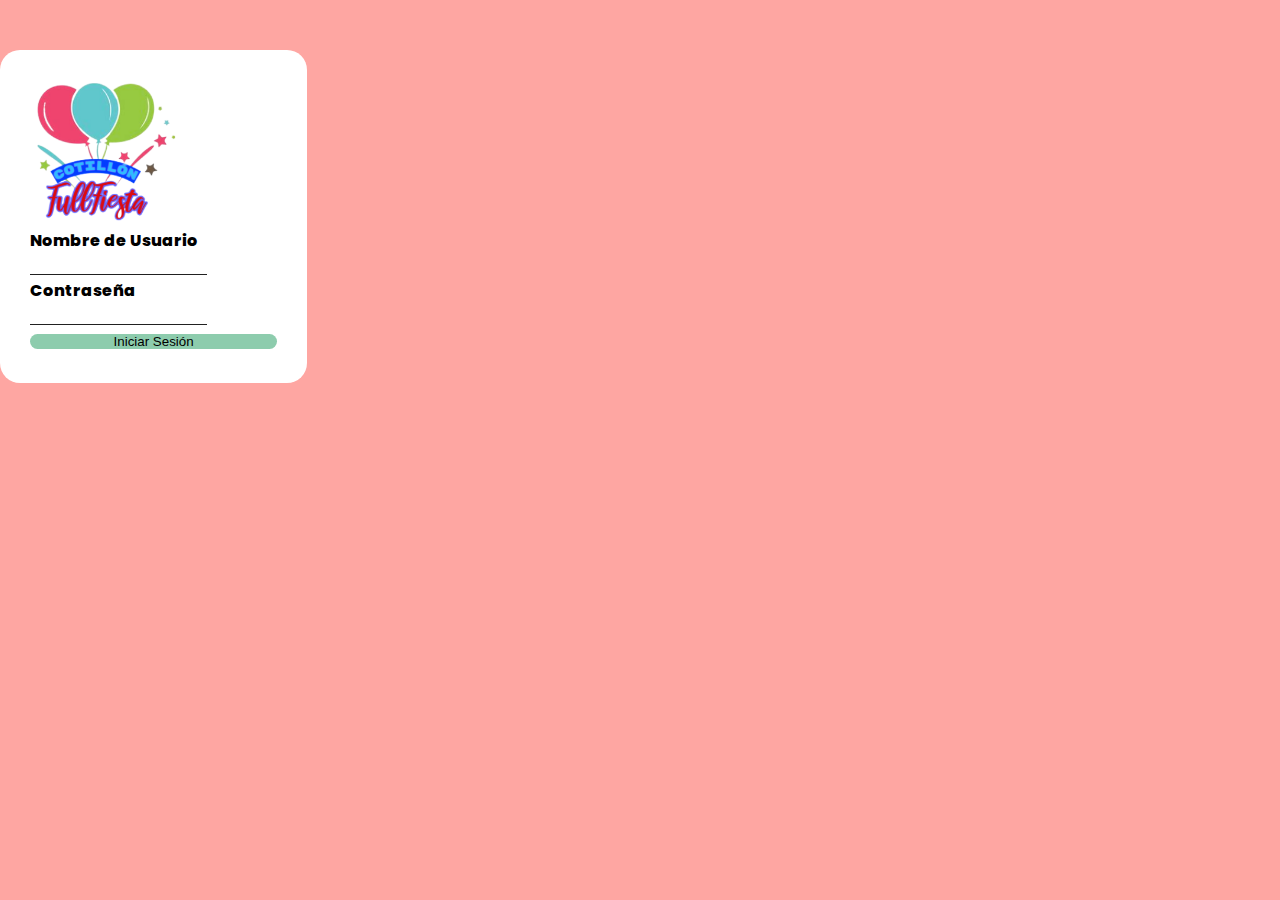
<file: frontend/login.html>
<!doctype html>
<html lang="en">

<head>

  <meta charset="utf-8">
  <meta name="viewport" content="width=device-width, initial-scale=1">
  <link href="https://cdn.jsdelivr.net/npm/bootstrap@5.0.2/dist/css/bootstrap.min.css" rel="stylesheet"
    integrity="sha384-EVSTQN3/azprG1Anm3QDgpJLIm9Nao0Yz1ztcQTwFspd3yD65VohhpuuCOmLASjC" crossorigin="anonymous">
  <link rel="shortcut icon" href="favicon.ico" type="image/x-icon">
  <link href="/frontend/css/login.css" rel="stylesheet">
  <title>Login Form</title>
</head>

<body>
  <div class="container-fluid ">

    <form class="mx-auto text-center" id="loginForm" method="post">
      <img src="/frontend/img/logo.png" alt="Logo FullFiesta" class="img-fluid mx-auto d-block mb-4 mt-4"
        style="max-width: 150px;">
      <div class="mb-3 mt-5">
        <label for="username" class="form-label">Nombre de Usuario</label>
        <input type="text" class="form-control" id="username" name="username" aria-describedby="emailHelp">
      </div>
      <div class="mb-3">
        <label for="password" class="form-label">Contraseña</label>
        <input type="password" class="form-control" id="password" name="password">
      </div>

      <button type="submit" class="btn btn-primary mt-5">Iniciar Sesión</button>
    </form>
  </div>



  <script src="https://cdn.jsdelivr.net/npm/bootstrap@5.0.2/dist/js/bootstrap.bundle.min.js"
    integrity="sha384-MrcW6ZMFYlzcLA8Nl+NtUVF0sA7MsXsP1UyJoMp4YLEuNSfAP+JcXn/tWtIaxVXM"
    crossorigin="anonymous"></script>
  <script src="/static/js/login.js"></script>
</body>

</html>
</file>
<file: frontend/css/login.css>
@import url('https://fonts.googleapis.com/css2?family=Poppins:wght@200&display=swap');
*{
    padding: 0;
    margin: 0;
    box-sizing: border-box;
  
}

body{
    background: #fea6a2;
    font-family: 'Poppins', sans-serif;

}
form{
    border-radius: 20px;
    margin-top: 50px !important;
    width: 24% !important;
    background-color: white !important;
    padding: 30px;
}

.btn-primary{
    width: 100%;
    border: none;
    border-radius: 50px;
    background: #8dccad;
    
}

.form-control{
    color: rgba(0,0,0,.87);
    border-bottom-color: rgba(0,0,0,.42);
    box-shadow: none !important;
    border: none;
    border-bottom: 1px solid;
    border-radius: 4px 4px 0 0;
    }

 .form-label{
    font-weight: 800 !important;
 }
@media only screen and (max-width: 600px) {
    form {
        width: 100% !important;
    }
  }
</file>
